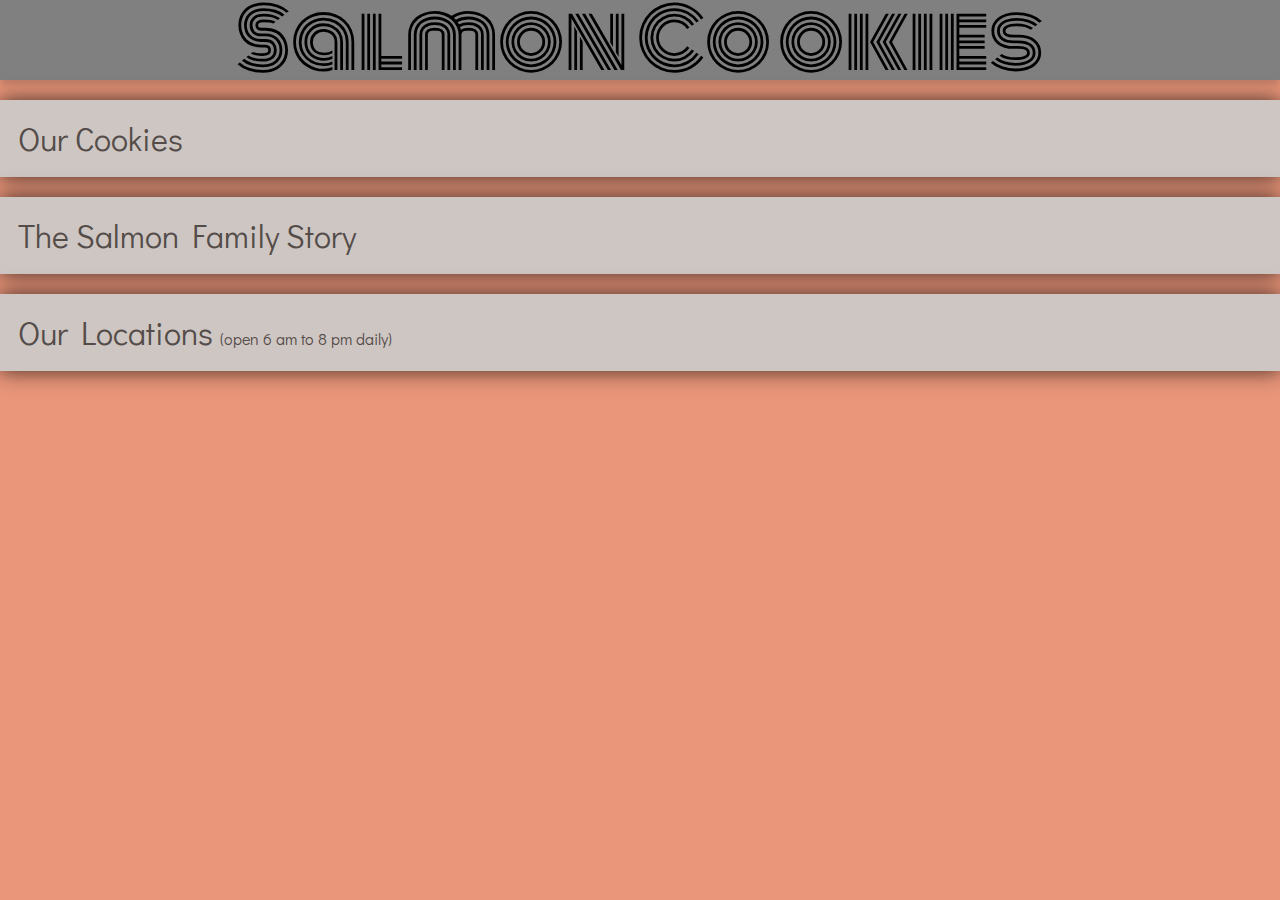
<file: index.html>
<!DOCTYPE html>
<html>
<head>
  <meta charset="utf-8" />
  <meta http-equiv="X-UA-Compatible" content="IE=edge">
  <title>Welcome!</title>
  <meta name="viewport" content="width=device-width, initial-scale=1">
  <link href="https://fonts.googleapis.com/css?family=Monoton" rel="stylesheet">
  <link href="https://fonts.googleapis.com/css?family=Didact+Gothic" rel="stylesheet">
  <link rel="stylesheet" type="text/css" media="screen" href="css/reset.css" />
  <link rel="stylesheet" type="text/css" media="screen" href="css/style.css" />
</head>

<body>
  <header id="header">
    <h1>Salmon Cookies</h1>
  </header>

  <button class="accordion">Our Cookies</button>
    <div class="panel">
      <div class="products">
        <h2>The Original</h2>
        <img src="frosted-cookie.jpg" />
        <h3>$1/Cookie</h3>
      </div>
      <div class="products">
        <h2>Variety Pack</h2>
        <img src="fish.jpg" />
        <h3>$3/Pack</h3>
      </div>
      <div class="products">
        <h2>Cutter</h2>
        <img src="cutter.jpeg" />
        <h3>$10</h3>
      </div>
      <div class="products">
        <h2>T-Shirts</h2>
        <img src="shirt.jpg" />
        <h3>$15</h3>
      </div>
      <p id="aboutCookies">Our famous cookies are baked every morning at 5:30 am by or world renowned "cook-i-aires"! We use only locally sourced ingredients to ensure that all of our cookies have that fresh out of the water flavor! Try The Original, prepared using the Salmon family's secret recipe, or tantalize your taste buds with one of our seasonal Variety Packs!</p>
    </div>
    
  <button class="accordion">The Salmon Family Story</button>
    <div class="panel">
      <div id="familyStory">
        <img id="family" src="family.jpg">
        <p>Lorem ipsum dolor sit amet, consectetur adipiscing elit. Integer nec odio. Praesent libero. Sed cursus ante dapibus diam. Sed nisi. Nulla quis sem at nibh elementum imperdiet. Duis sagittis ipsum. Praesent mauris. Fusce nec tellus sed augue semper porta. Mauris massa. Vestibulum lacinia arcu eget nulla. Class aptent taciti sociosqu ad litora torquent per conubia nostra, per inceptos himenaeos. Curabitur sodales ligula in libero. Sed dignissim lacinia nunc. </p>
        <p>Curabitur tortor. Pellentesque nibh. Aenean quam. In scelerisque sem at dolor. Maecenas mattis. Sed convallis tristique sem. Proin ut ligula vel nunc egestas porttitor. Morbi lectus risus, iaculis vel, suscipit quis, luctus non, massa. Fusce ac turpis quis ligula lacinia aliquet. Mauris ipsum. Nulla metus metus, ullamcorper vel, tincidunt sed, euismod in, nibh. Quisque volutpat condimentum velit. Class aptent taciti sociosqu ad litora torquent per conubia nostra, per inceptos himenaeos. Nam nec ante. </p>
      </div>
    </div>
    
  <button class="accordion">Our Locations <span id="hours">(open 6 am to 8 pm daily)</span></button>
    <div class="panel">
      <span class="Locations">
        <h2>Downtown - Pike Place Market</h2>
        <h3>Address: 101 Pike St, Seattle, WA 98011</h3>
        <h3>Phone: 206.917.1121</h3>
      </span>
      <span class="Locations">
        <h2>Downtown - Seattle Center</h2>
        <h3>Address: 23 Center House Pl, Seattle, WA 98012</h3>
        <h3>Phone: 206.662.7184</h3>
      </span>
      <span class="Locations">
        <h2>Capitol Hill - Broadway</h2>
        <h3>Address: 200 Broadway Ave, Seattle, WA 98102</h3>
        <h3>Phone: 206.967.3123</h3>
      </span>
      <span class="Locations">
        <h2>West Seattle - Alki</h2>
        <h3>Address: 313 Waterfront Dr, Seattle, WA 98223</h3>
        <h3>Phone: 206.741.6627</h3>
      </span>
      <span class="Locations">
        <h2>Seattle - Tacoma International Airport</h2>
        <h3>Address: 17801 International Blvd, Seattle, WA 98158</h3>
        <h3>Phone: 206.487.9840</h3>
      </span>
    </div>
</body>
<script src="js/collasable.js"></script>
</html>
</file>
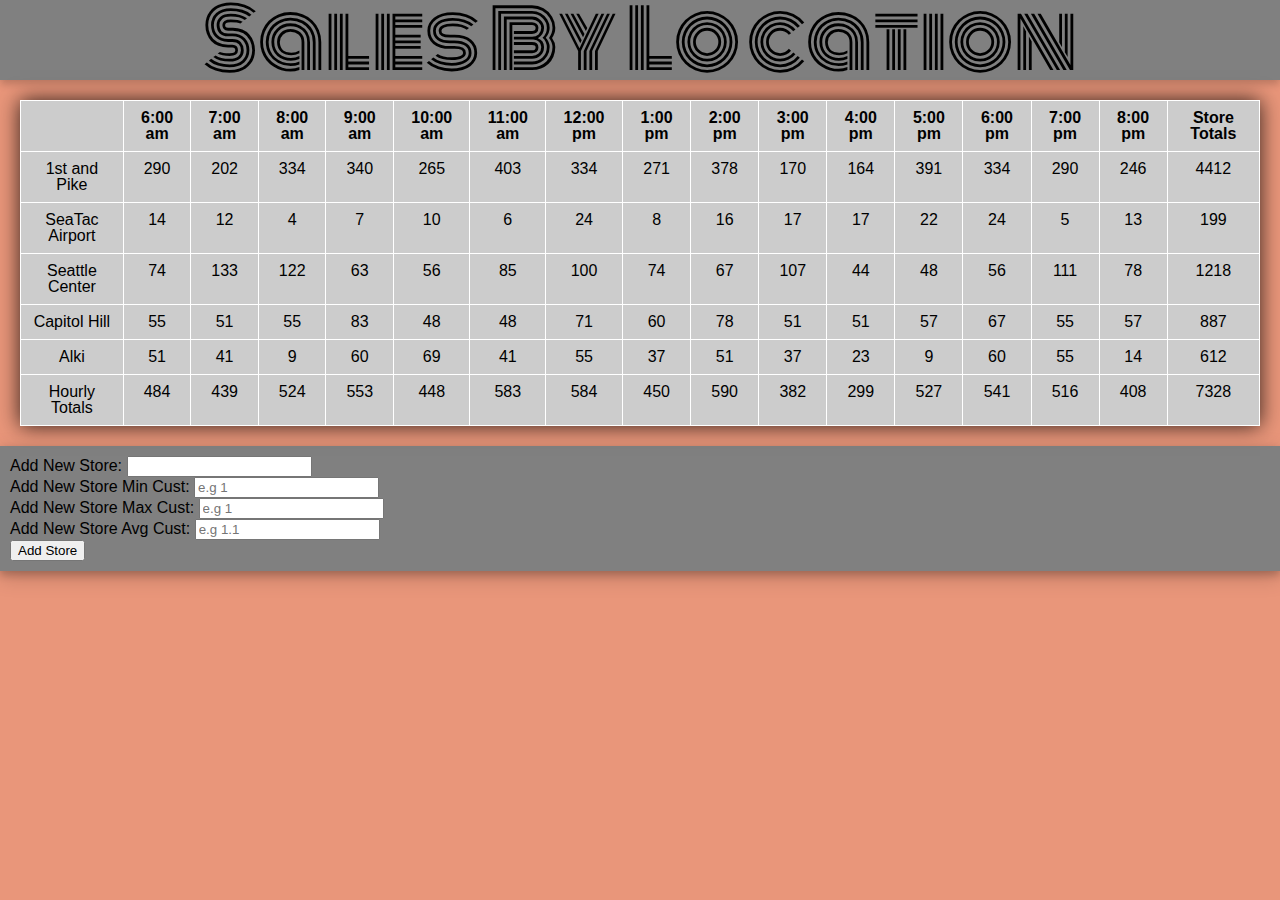
<file: sales.html>
<!DOCTYPE html>
<html>
<head>
  <meta charset="utf-8" />
  <meta http-equiv="X-UA-Compatible" content="IE=edge">
  <title>Sales</title>
  <meta name="viewport" content="width=device-width, initial-scale=1">
  <link href="https://fonts.googleapis.com/css?family=Monoton" rel="stylesheet">
  <link rel="stylesheet" type="text/css" media="screen" href="css/reset.css" />
  <link rel="stylesheet" type="text/css" href="css/style.css" />
</head>

<body>
  <header id="header">
    <h1>Sales By Location</h1>
  </header>
  <section id="main-content">
    <table id="table">
      <thead id="tableHeader"> </thead>
      <tbody id="tableBody"></tbody>
      <tfoot id="tableFooter"></tfoot>
    </table>
  </section>

  <section id="form">
    <form id="storeForm">
      <label for = "name">Add New Store: </label><input id ="name" name ="storeName" type="text" maxlength="40" required/>
        <fieldset>
          <div>
          <label for = "minCust">Add New Store Min Cust: </label><input id ="minCust" name ="minCust" type="number" step="1" min="1" placeholder = "e.g 1" required/>
          </div>
          <div>
          <label for = "maxCust">Add New Store Max Cust: </label><input id ="maxCust" name ="maxCust" type="number" step="1" min="1" placeholder = "e.g 1" required/>
          </div>
          <div>
          <label for = "avgCust">Add New Store Avg Cust: </label><input id ="avgCust" name ="avgCust" typre="number" step="0.1" min="1" placeholder = "e.g 1.1" required/>
          </div>
        </fieldset>
          <input type ="submit" value="Add Store" />
    </form>
  </section>
  <script src="js/app.js"></script>
</body>
</html>
</file>
<file: css/style.css>
/* Heading and body styling for all website pages */
body{
    background-color: darksalmon;
    font-family: 'Didact Gothic', sans-serif;
}

h1 {
    display: inline;
    font-size: 5em;
    position: relative; 
}

#header {
    text-align: center;
    background-color: gray;
    font-family: 'Monoton', cursive;
    box-shadow: 0 4px 8px 0 rgba(0, 0, 0, 0.2)
  }

/* Sales.html: table styling */
#table{
    position: relative;
    margin: 20px;
    box-shadow:0 0 20px rgba(0,0,0,0.8);
    text-align: center;
    background-color: #ccc;
}
td, th, tr {
    border: 1px solid white;
    padding: 9px;
}

tr:hover {
    background-color:#ddffdd;
    transition: 0.4s;
    box-shadow: 0 4px 8px 0 rgba(0, 0, 0, 0.2), 0 6px 20px 0 rgba(0, 0, 0, 0.19);
    font-size: 1.1em;
}

#tableHeader {
    font-weight: bold;
}

#tableFooter {
    /* background-color: darkcyan; */
    font-size: 1em;
}

#form{
    background-color: gray;
    padding: 10px;
    box-shadow: 0 4px 8px 0 rgba(0, 0, 0, 0.2), 0 6px 20px 0 rgba(0, 0, 0, 0.19);
}

/* Accorian header styling */
.accordion {/* Style the buttons that are used to open and close the accordion panel */
    background-color: #ccc;
    opacity: .90;
    color: #444;
    cursor: pointer;
    padding: 18px;
    width: 100%;
    text-align: left;
    border: none;
    outline: none;

    font-family: 'Didact Gothic', sans-serif;
    font-size: 2em;
    margin-top: 20px;
    box-shadow:0 0 20px rgba(0,0,0,0.8);
    transition: all height 1s;
    /* box-shadow: 0 4px 8px 0 rgba(0, 0, 0, 0.2); */
}

.active, .accordion:hover {/* Add a background color to the button if it is clicked on (add the .active class with JS), and when you move the mouse over it (hover) */
    background-color: #eee;
    opacity: .90;
    height: 2.75em;
    /* height: 2em;
    width: 2em; */
    /* box-shadow: 0 4px 8px 0 rgba(0, 0, 0, 0.2), 0 6px 20px 0 rgba(0, 0, 0, 0.19); */
    /* box-shadow:0 0 20px rgba(0,0,0,0.8); */
}


/* Accorian panel styling*/
.panel {/* Style the accordion panel. Note: hidden by default */
    padding: 0 18px;
    background-color: #eee;
    display: none;
    overflow: hidden;
    opacity: .90;
    text-align: center;
    position: relative;
    transition: all height 1s;
    /* box-shadow:0 0 20px 0 rgba(0,0,0,0.8); */
    /* box-shadow: 0 4px 8px 0 rgba(0, 0, 0, 0.2); */
}

.panel::after{
    content: "";
    background-image: url("../salmon.png");
    background-repeat: no-repeat;
    position: absolute;
    opacity: .1;
    background-position: center 0%;
    top: 0;
    bottom: 0;
    left: 0;
    right: 0;
    z-index: -1;
}

#hours {
    font-family: 'Didact Gothic', sans-serif;
    font-size: .5em;  
}

/* Accoridan Content */
div.products {
  display: inline-block;
  border-radius: 2px;
  margin: 10px;
  padding: 20px 50px;
  background-color: rgb(163, 190, 216);
  box-shadow: 0 4px 8px 0 rgba(0, 0, 0, 0.2), 0 6px 20px 0 rgba(0, 0, 0, 0.19);
}

.products img {
    max-height: 100px;
    padding: 5px;
}

#aboutCookies{
    padding-top: 10px;
    padding-bottom: 10px;
    text-align: left;
}

#family{
    max-height: 200px;
    margin-left: 10px;
    margin-bottom: 10px;
    float: right;
    box-shadow: 0 4px 8px 0 rgba(0, 0, 0, 0.2), 0 6px 20px 0 rgba(0, 0, 0, 0.19); 
}

#familyStory{
    padding-top: 10px;
    padding-bottom: 10px;
    text-align: justify;
    /* display: inline-block; */
}
span.Locations {
    display: inline-block;
    border-radius: 2px;
    margin: 10px;
    width: 375px;
    padding: 20px 50px;
    background-color: #ddffdd;
    box-shadow: 0 4px 8px 0 rgba(0, 0, 0, 0.2), 0 6px 20px 0 rgba(0, 0, 0, 0.19);
  }
</file>
